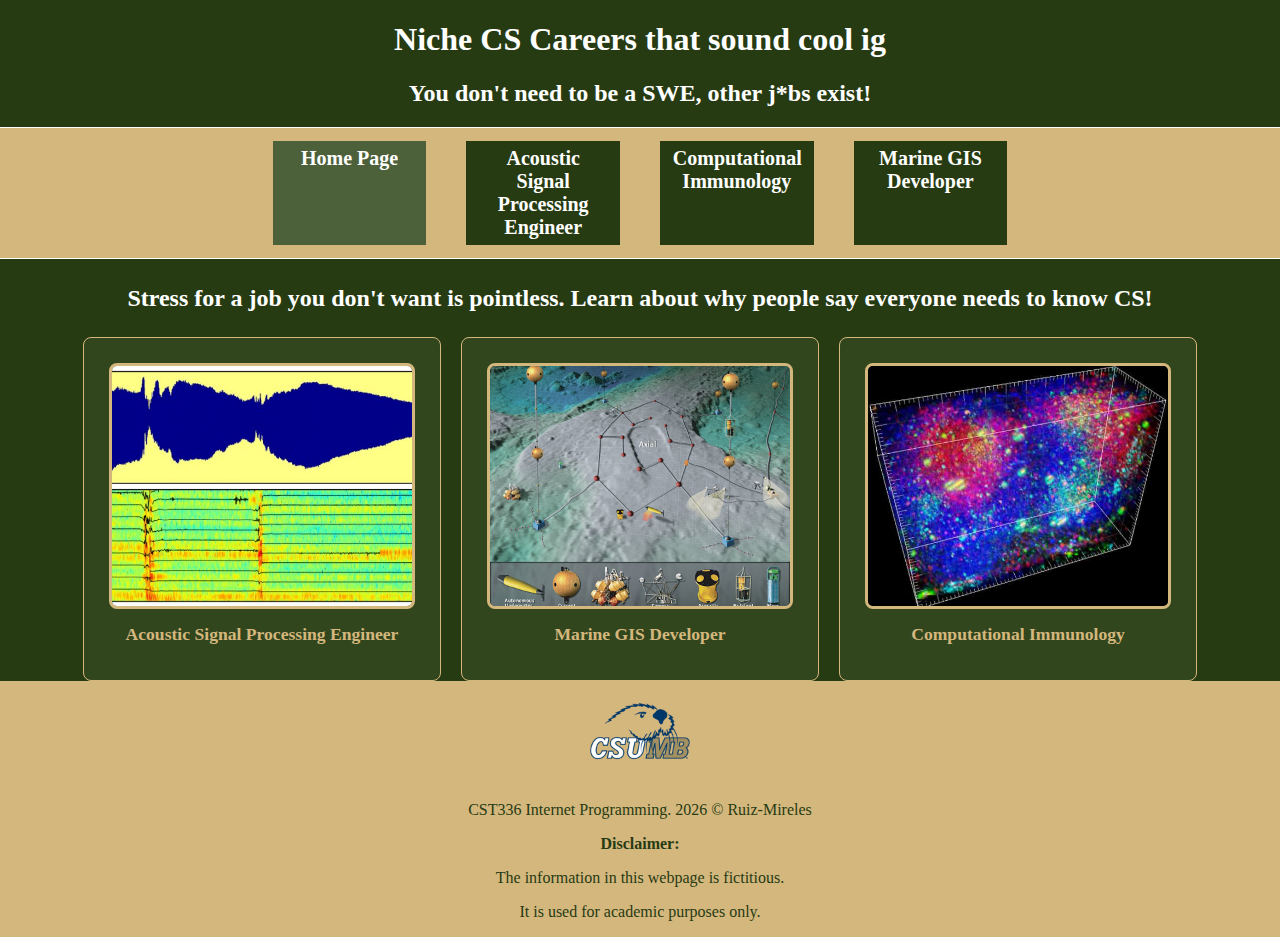
<file: hw1/index.html>
<!DOCTYPE html>
<html lang="en">
<head>
    <meta charset="UTF-8">
    <meta name="viewport" content="width=device-width, initial-scale=1.0">
    <title>Niche CS Careers</title>
    <link href="styles/common.css" rel="stylesheet">
    <link href="styles/index.css" rel="stylesheet">
</head>
<body>
    <header>
        <h1 id="title">Niche CS Careers that sound cool ig</h1> 
        <h2 id="subtitle">You don't need to be a SWE, other j*bs exist!</h2>
    </header>

    <nav>
        <a href="index.html" class="navButton currentPage">Home Page</a>
        <a href="acousticSignalProcessingEngineer.html" class="navButton">Acoustic Signal Processing Engineer</a>
        <a href="computationalImmunology.html" class="navButton">Computational Immunology</a>
        <a href="marineGISDeveloper.html" class="navButton">Marine GIS Developer</a>
    </nav>
    
    <main>
        <section id="threeCareers">
            <h2 id="summary">Stress for a job you don't want is pointless. Learn about why people say everyone needs to know CS!</h2>
            <div class="careerInfo">
                <figure>
                    <img class="careerImg" src="img/aspEng.png" alt="">
                    <figcaption class="careerName">
                        Acoustic Signal Processing Engineer
                    </figcaption>
                </figure>

                <figure>
                    <img class="careerImg" src="img/marineGISDev.png" alt="">
                    <figcaption class="careerName">
                        Marine GIS Developer
                    </figcaption>
                </figure>
                
                <figure>
                    <img class="careerImg" src="img/compImmunology.png" alt="">
                    <figcaption class="careerName">
                        Computational Immunology
                    </figcaption>
                </figure>
            </div>
        </section>
    </main>
    
    <footer>
        <img src="img/CSUMBLogo.png" alt="logo" class="csumbLogo">
        <p>CST336 Internet Programming. 2026 &copy; Ruiz-Mireles</p>
        <b>Disclaimer:</b>
        <p>The information in this webpage is fictitious.</p>
        <p>It is used for academic purposes only.</p>
    </footer>
</body>
</html>
</file>
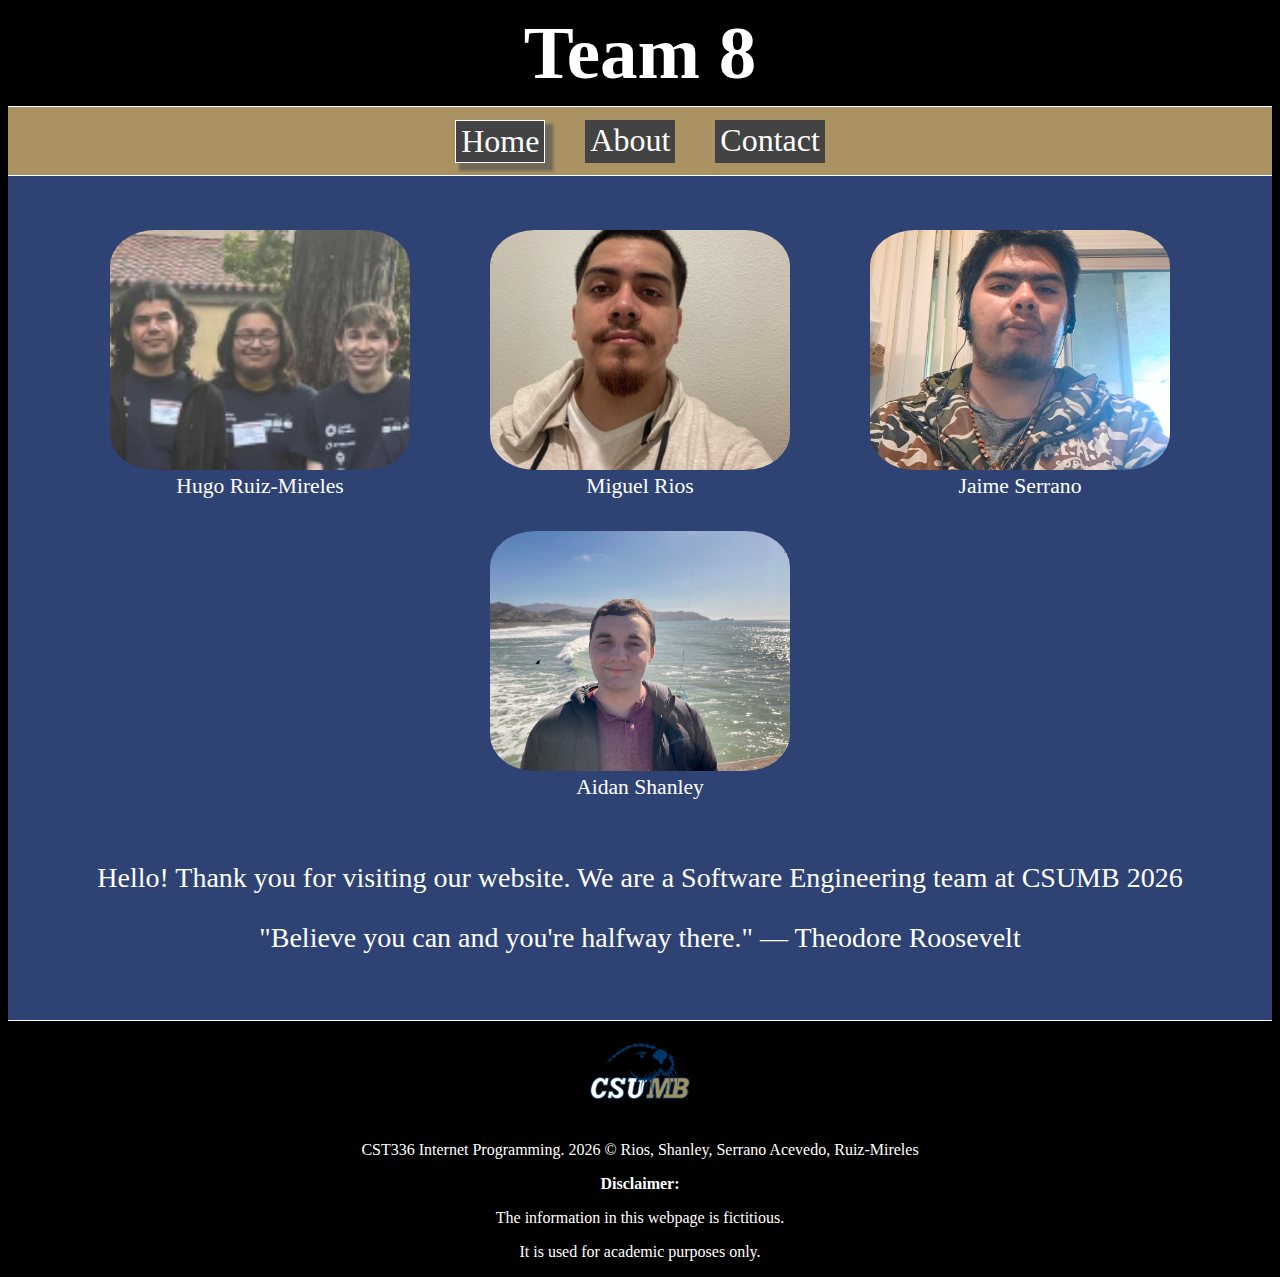
<file: lab1/index.html>
<!DOCTYPE html>
<html lang="en">

<head>
    <meta charset="UTF-8">
    <meta name="viewport" content="width=device-width, initial-scale=1.0">
    <title>Lab 8: Team Portfolio</title>
    <link href="styles/general.css" rel="stylesheet">
    <link href="styles/index.css" rel="stylesheet">
</head>

<body>
    <header>
        <h1> Team 8 </h1>
    </header>
    <nav>
        <a href="index.html" class="navButton currentPage">Home</a>
        <a href="about.html" class="navButton">About</a>
        <a href="contact.html" class="navButton">Contact</a>
    </nav>
    </main>
        <div class="center">
            <div class="row">

                <figure class="imageFigure">
                    <img class="studentImageStyle" src="img/hugo.png" alt="Hugo Ruiz-Mireles">
                    <figcaption class="studentTitles">
                        Hugo Ruiz-Mireles
                    </figcaption>
                </figure>

                <figure class="imageFigure">
                    <img class="studentImageStyle" src="img/MiguelC.jpeg" alt="Miguel Rios">
                    <figcaption class="studentTitles">
                        Miguel Rios
                    </figcaption>
                </figure>

                <figure class="imageFigure">
                    <img class="studentImageStyle" src="img/Jaime.jpg" alt="Jaime Serrano">
                    <figcaption class="studentTitles">
                        Jaime Serrano
                    </figcaption>
                </figure>


                <figure class="imageFigure">
                    <img class="studentImageStyle" src="img/Aidan.jpeg" alt="Aidan Shanley">
                    <figcaption class="studentTitles">
                        Aidan Shanley
                    </figcaption>
                </figure>
            </div>
            <br>
            <div id="homeText">
                <p>Hello! Thank you for visiting our website. We are a Software Engineering team at CSUMB 2026</p>
                <p>"Believe you can and you're halfway there." — Theodore Roosevelt</p>
            </div>
        </div>
    </main>
    <footer>
        <img src="img/CSUMBLogo.png" alt="logo" class="csumbLogo">
        <p>CST336 Internet Programming. 2026 &copy; Rios, Shanley, Serrano Acevedo, Ruiz-Mireles</p>
        <b>Disclaimer:</b>
        <p>The information in this webpage is fictitious.</p>
        <p>It is used for academic purposes only.</p>
    </footer>
</body>
</html>
</file>
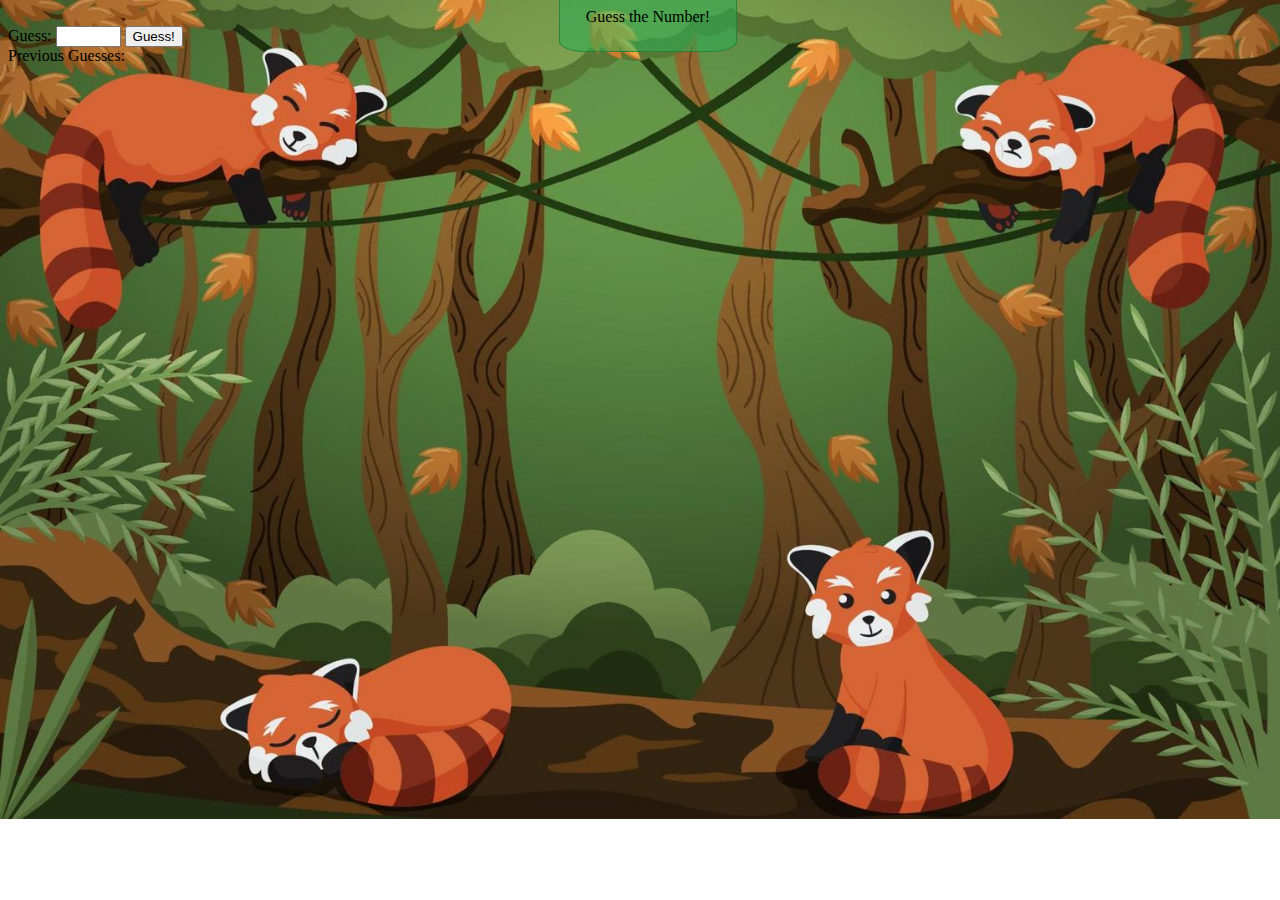
<file: lab2/index.html>
<!DOCTYPE html>
<html lang="en">
<head>
    <meta charset="UTF-8">
    <meta name="viewport" content="width=device-width, initial-scale=1.0">
    <title>Guess a number</title>
    <link href="styles/style.css" rel="stylesheet"> 
    <script src="js/script.js" defer></script>
</head>
<body id="bodyStyle">
    <header>
        <div id="headerText">Guess the Number!</div>
    </header>

    <main>
        <div>
            Guess: 
            <input id="userGuess" type="text" size="5">
            <button id="guessButton">Guess!</button>
        </div>
        <!-- creates a text box -->
        <div id="ansTextBox"></div>
        <div id="message"></div>
        <div id="endGame"></div>
    </main>

</body>
</html>
</file>
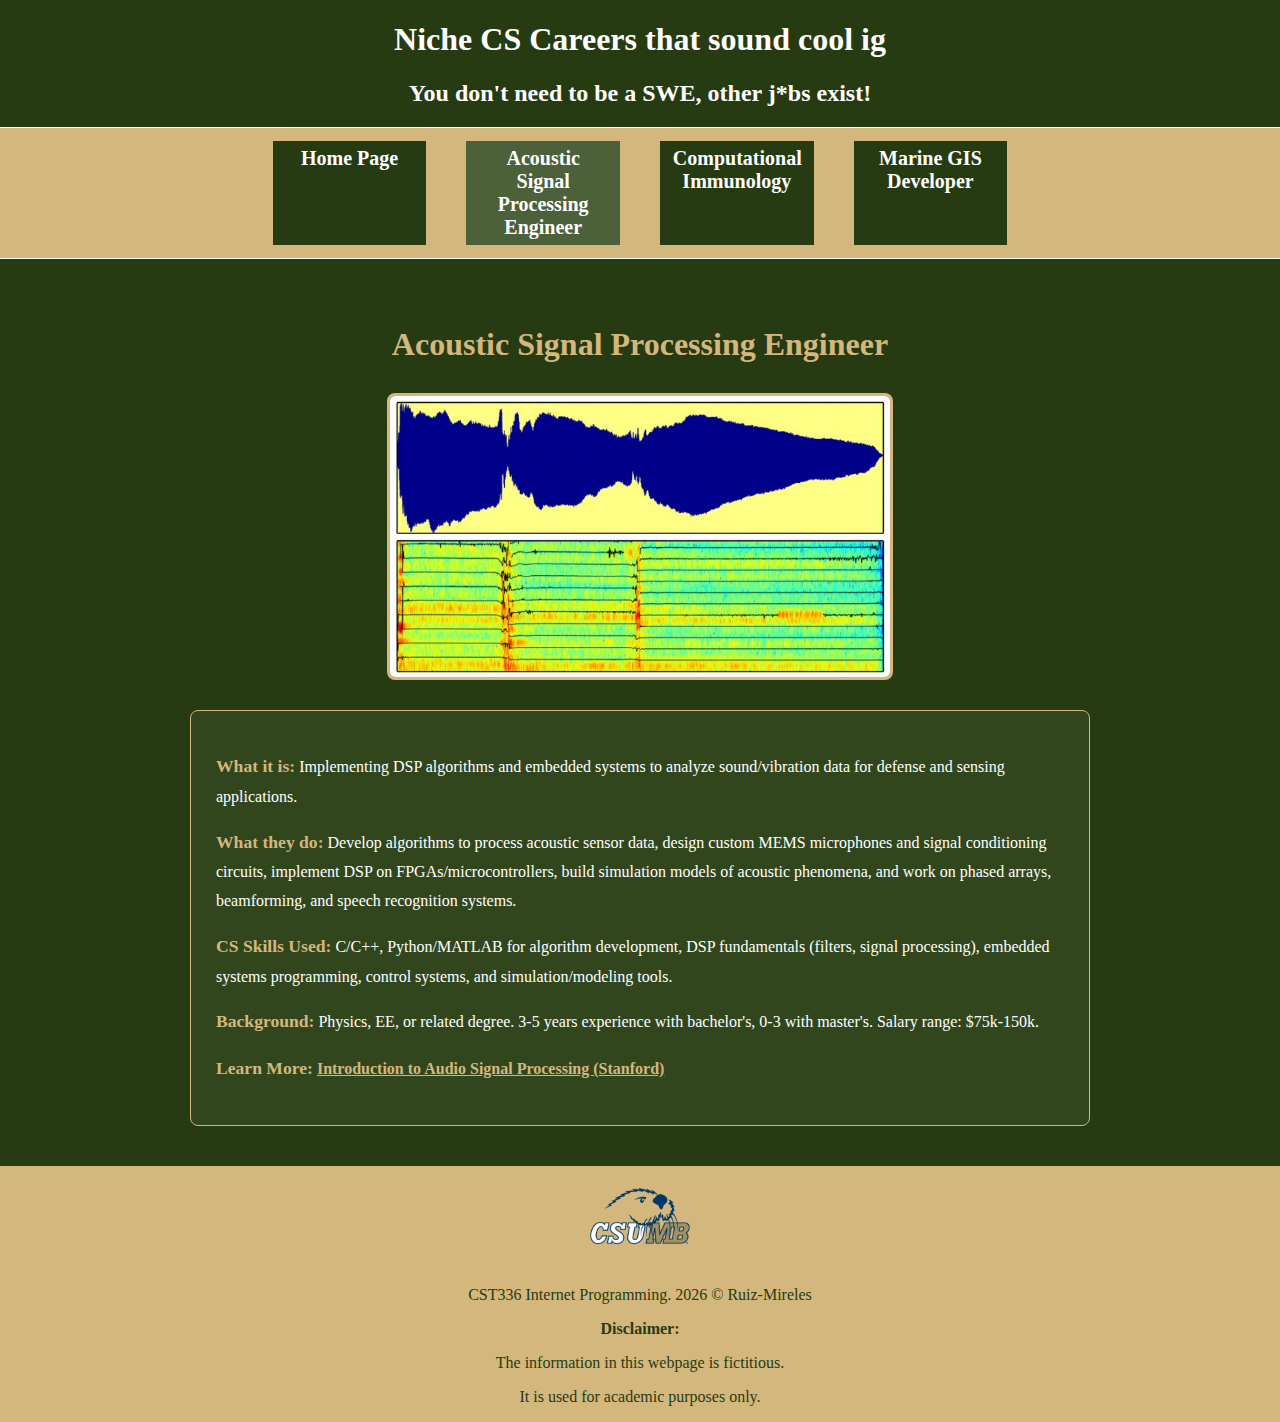
<file: hw1/acousticSignalProcessingEngineer.html>
<!DOCTYPE html>
<html lang="en">
<head>
    <meta charset="UTF-8">
    <meta name="viewport" content="width=device-width, initial-scale=1.0">
    <title>Computational Immunology</title>
    <link href="styles/common.css" rel="stylesheet">
    <link href="styles/careers.css" rel="stylesheet">
</head>
<body>
    <header>
        <h1 id="title">Niche CS Careers that sound cool ig</h1> 
        <h2 id="subtitle">You don't need to be a SWE, other j*bs exist!</h2>
    </header>

    <nav>
        <a href="index.html" class="navButton">Home Page</a>
        <a href="acousticSignalProcessingEngineer.html" class="navButton currentPage">Acoustic Signal Processing Engineer</a>
        <a href="computationalImmunology.html" class="navButton">Computational Immunology</a>
        <a href="marineGISDeveloper.html" class="navButton">Marine GIS Developer</a>
    </nav>

    <main>
        <h2>Acoustic Signal Processing Engineer</h2>
        <img src="img/aspEng.png" alt="Acoustic signal waveform visualization">
        
        <div class="job-description">
            <p><strong>What it is:</strong> Implementing DSP algorithms and embedded systems to analyze sound/vibration data for defense and sensing applications.</p>
            
            <p><strong>What they do:</strong> Develop algorithms to process acoustic sensor data, design custom MEMS microphones and signal conditioning circuits, implement DSP on FPGAs/microcontrollers, build simulation models of acoustic phenomena, and work on phased arrays, beamforming, and speech recognition systems.</p>
            
            <p><strong>CS Skills Used:</strong> C/C++, Python/MATLAB for algorithm development, DSP fundamentals (filters, signal processing), embedded systems programming, control systems, and simulation/modeling tools.</p>
            
            <p><strong>Background:</strong> Physics, EE, or related degree. 3-5 years experience with bachelor's, 0-3 with master's. Salary range: $75k-150k.</p>
            
            <p><strong>Learn More:</strong> <a href="https://ccrma.stanford.edu/~jos/sasp/" target="_blank">Introduction to Audio Signal Processing (Stanford)</a></p>
        </div>
    </main>

    <footer>
        <img src="img/CSUMBLogo.png" alt="logo" class="csumbLogo">
        <p>CST336 Internet Programming. 2026 &copy; Ruiz-Mireles</p>
        <b>Disclaimer:</b>
        <p>The information in this webpage is fictitious.</p>
        <p>It is used for academic purposes only.</p>
    </footer>
</body>
</html>
</file>
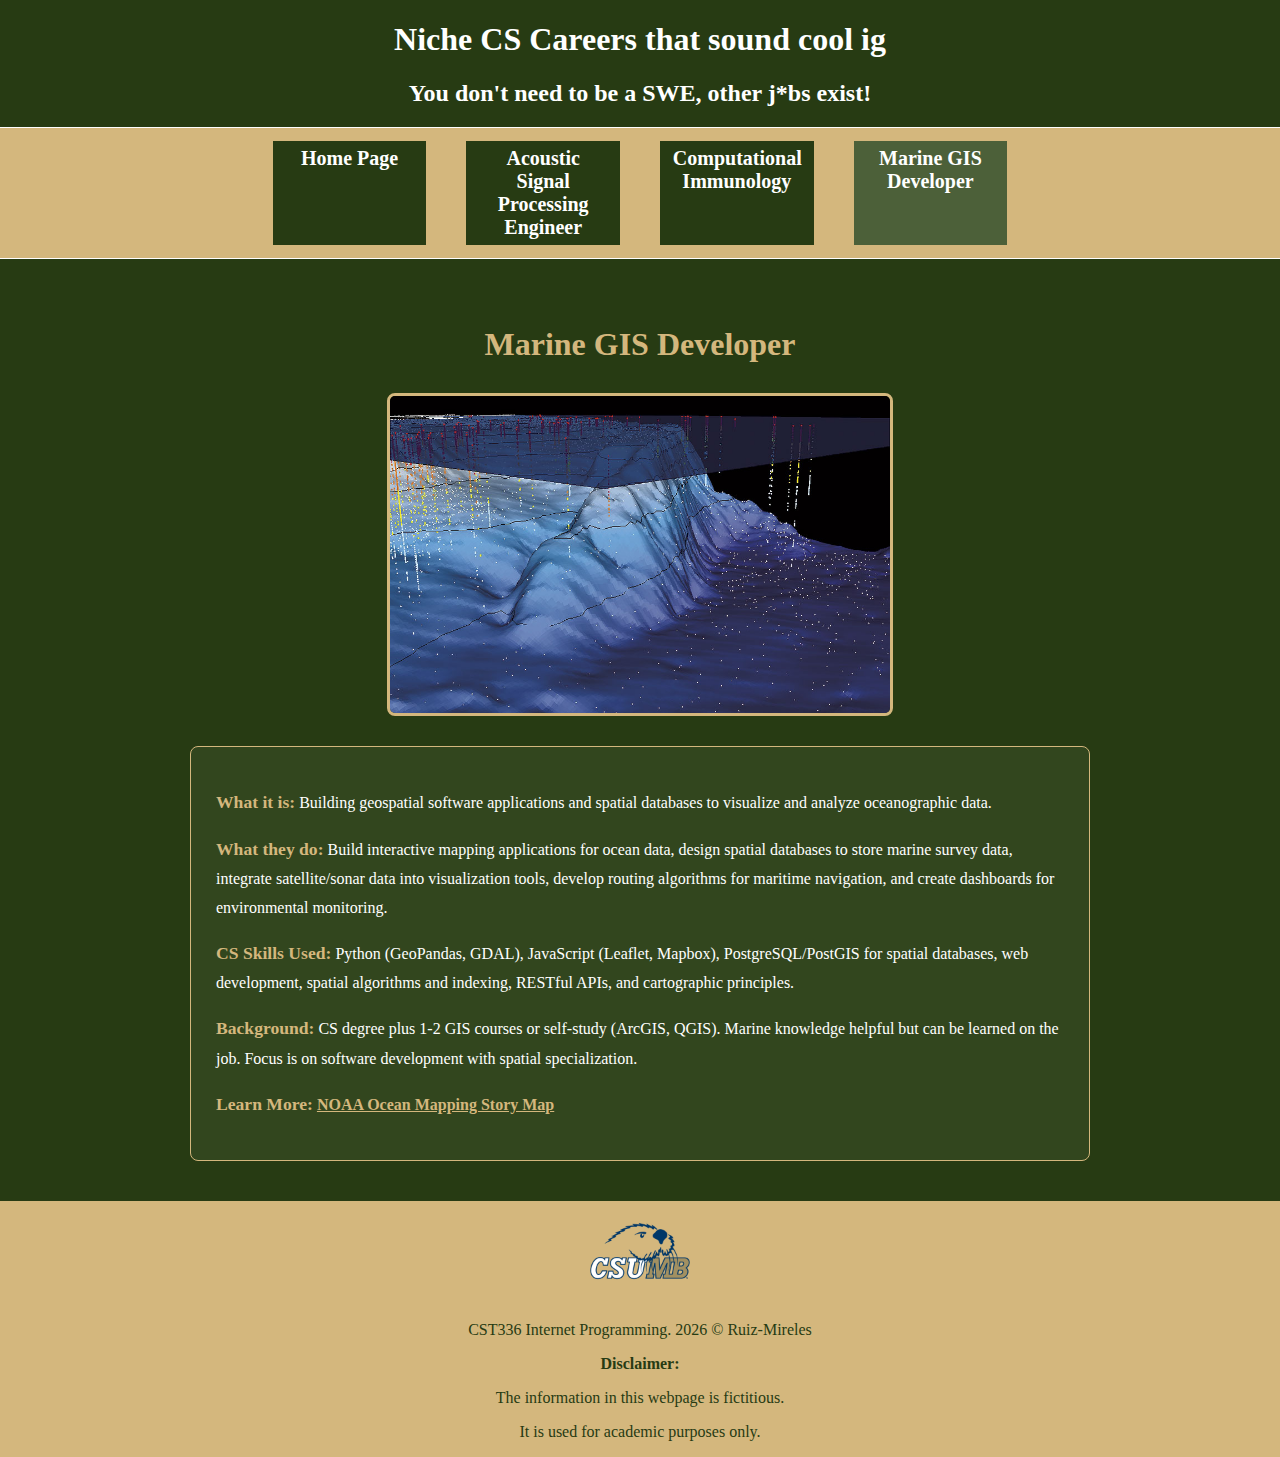
<file: hw1/marineGISDeveloper.html>
<!DOCTYPE html>
<html lang="en">
<head>
    <meta charset="UTF-8">
    <meta name="viewport" content="width=device-width, initial-scale=1.0">
    <title>Marine GIS Developer</title>
    <link href="styles/common.css" rel="stylesheet">
    <link href="styles/careers.css" rel="stylesheet">
</head>
<body>
    <header>
        <h1 id="title">Niche CS Careers that sound cool ig</h1> 
        <h2 id="subtitle">You don't need to be a SWE, other j*bs exist!</h2>
    </header>

    <nav>
        <a href="index.html" class="navButton">Home Page</a>
        <a href="acousticSignalProcessingEngineer.html" class="navButton">Acoustic Signal Processing Engineer</a>
        <a href="computationalImmunology.html" class="navButton">Computational Immunology</a>
        <a href="marineGISDeveloper.html" class="navButton currentPage">Marine GIS Developer</a>
    </nav>

    <main>
        <h2>Marine GIS Developer</h2>
        <img src="img/mapping-ocean.png" alt="Ocean map with data layers">
        
        <div class="job-description">
            <p><strong>What it is:</strong> Building geospatial software applications and spatial databases to visualize and analyze oceanographic data.</p>
            
            <p><strong>What they do:</strong> Build interactive mapping applications for ocean data, design spatial databases to store marine survey data, integrate satellite/sonar data into visualization tools, develop routing algorithms for maritime navigation, and create dashboards for environmental monitoring.</p>
            
            <p><strong>CS Skills Used:</strong> Python (GeoPandas, GDAL), JavaScript (Leaflet, Mapbox), PostgreSQL/PostGIS for spatial databases, web development, spatial algorithms and indexing, RESTful APIs, and cartographic principles.</p>
            
            <p><strong>Background:</strong> CS degree plus 1-2 GIS courses or self-study (ArcGIS, QGIS). Marine knowledge helpful but can be learned on the job. Focus is on software development with spatial specialization.</p>
            
            <p><strong>Learn More:</strong> <a href="https://storymaps.arcgis.com/stories/7d0c122c8a8e4b5e9e5a5f5e5b5e5b5e" target="_blank">NOAA Ocean Mapping Story Map</a></p>
        </div>
    </main>

    <footer>
        <img src="img/CSUMBLogo.png" alt="logo" class="csumbLogo">
        <p>CST336 Internet Programming. 2026 &copy; Ruiz-Mireles</p>
        <b>Disclaimer:</b>
        <p>The information in this webpage is fictitious.</p>
        <p>It is used for academic purposes only.</p>
    </footer>
</body>
</html>
</file>
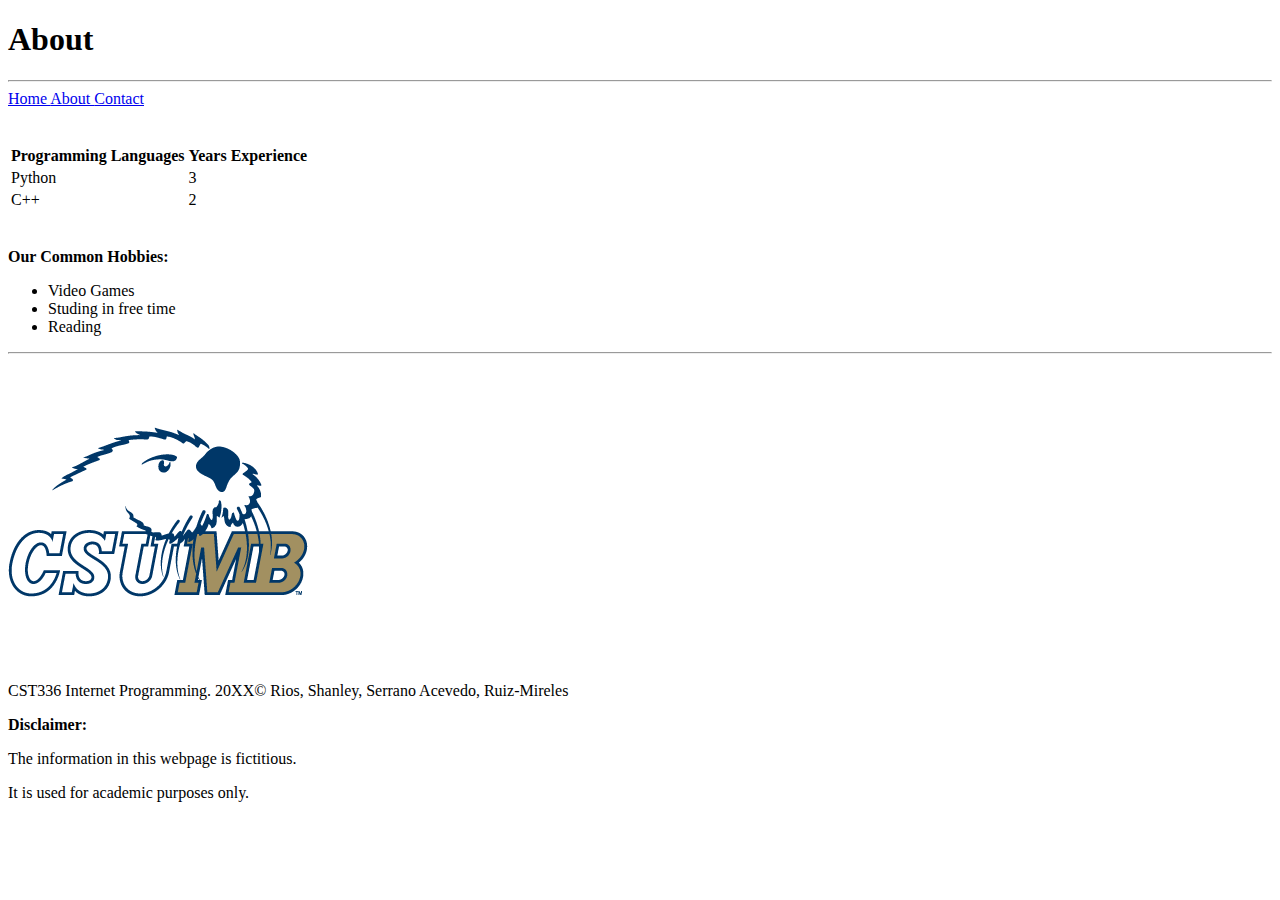
<file: Lab 1/about.html>
<!DOCTYPE html>
<html lang="en">
<head>
    <meta charset="UTF-8">
    <meta name="viewport" content="width=device-width, initial-scale=1.0">
    <title>Lab 8: About Page</title>
</head>
<body>
    <header>
        <h1>About</h1>
        <hr>
    </header>
    <nav>
        <a href="home.html">Home </a>
        <a href="about.html">About </a>
        <a href="contact.html">Contact</a>
    </nav>
    <br>
    <br>
    <table>
        <tr>
            <th>Programming Languages</th>
            <th>Years Experience</th>
        </tr>
        <tr>
            <td>Python</td><td>3</td>
        </tr>
        <tr>
            <td>C++</td><td>2</td>
        </tr>
    </table>
    <br>
    <br>
    <b>Our Common Hobbies:</b>
    <br>
    <ul>
        <li>Video Games</li>
        <li>Studing in free time</li>
        <li>Reading</li>
    </ul>
    <hr>
    <footer>
    
        <img src="img/CSUMBLogo.png" alt="logo"  >
        <p>CST336 Internet Programming. 20XX&copy; Rios, Shanley, Serrano Acevedo, Ruiz-Mireles</p>
        <b>Disclaimer:</b>
        <p>The information in this webpage is fictitious.</p>
        <p>It is used for academic purposes only.</p>
    </footer>
</body>
</html>
</file>
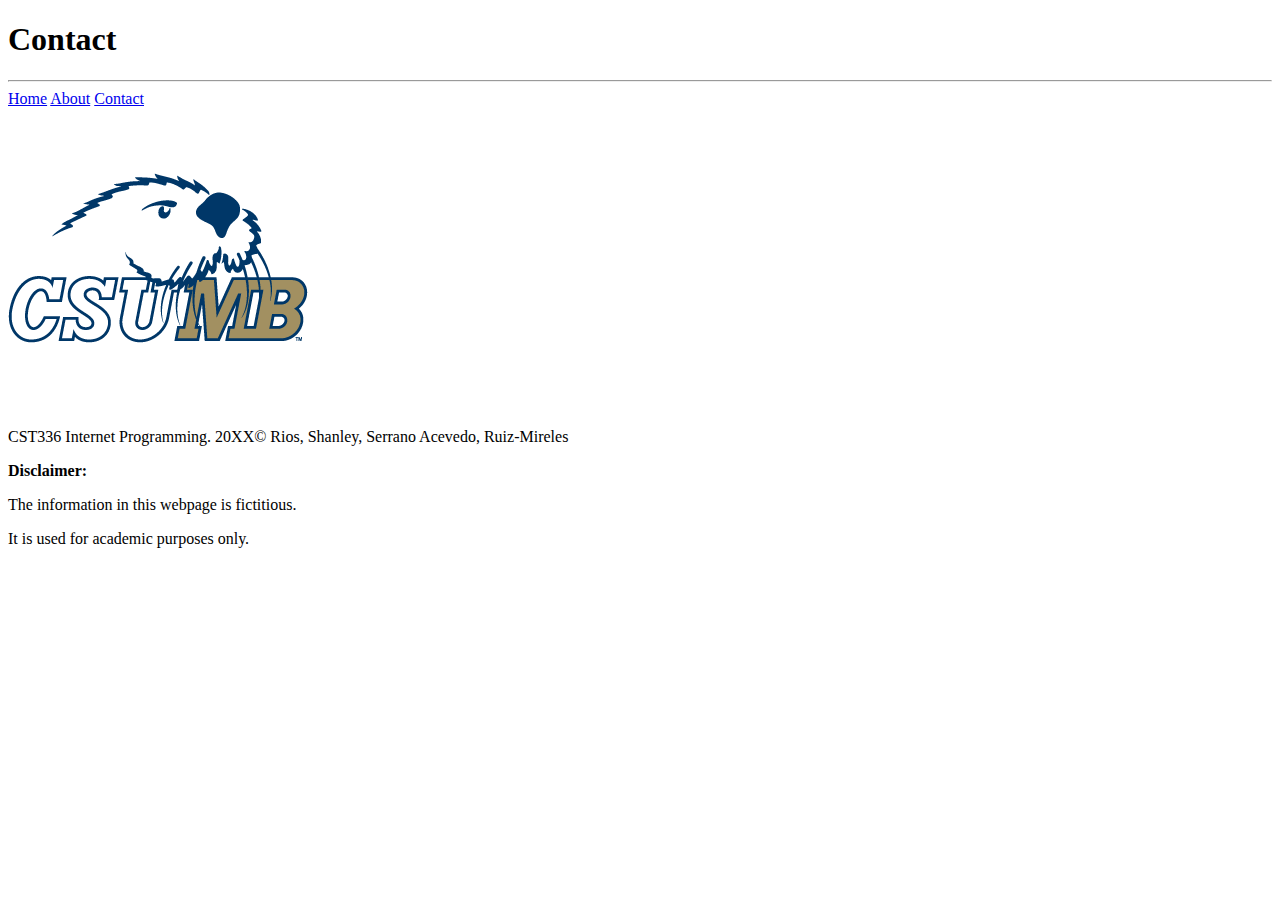
<file: Lab 1/contact.html>
<!DOCTYPE html>
<html lang="en">
<head>
    <meta charset="UTF-8">
    <meta name="viewport" content="width=device-width, initial-scale=1.0">
    <title>Contact</title>
</head>
<body>
    <h1>Contact </h1>
    <nav>
    <hr>
    <a href="home.html" target="_blank">Home</a>
    <a href="about.html" target="_blank">About</a>
    <a href="contact.html" target="_blank">Contact</a>
    </nav>
</body>
<footer>
    <img src="img/CSUMBLogo.png" alt="logo"  >
    <p>CST336 Internet Programming. 20XX&copy; Rios, Shanley, Serrano Acevedo, Ruiz-Mireles</p>
    <b>Disclaimer:</b>
    <p>The information in this webpage is fictitious.</p>
    <p>It is used for academic purposes only.</p>
</footer>
</html>
</file>
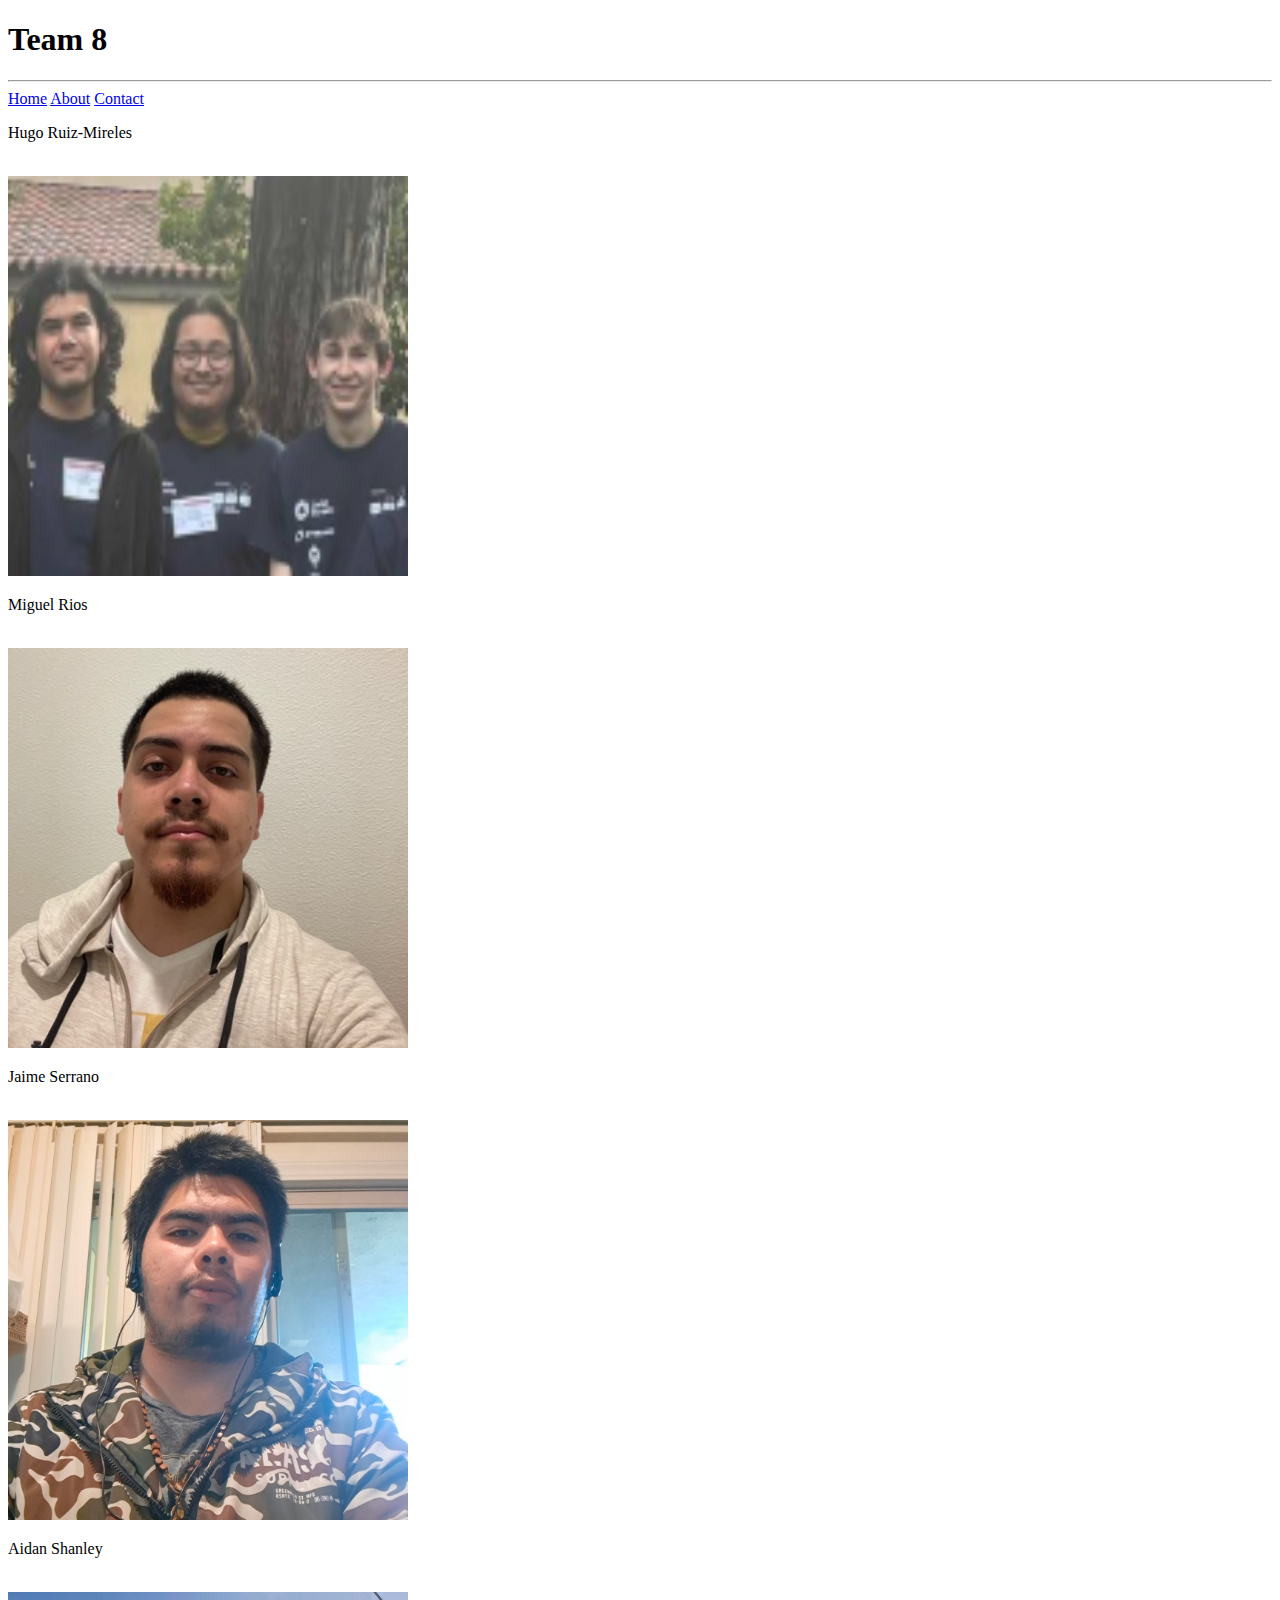
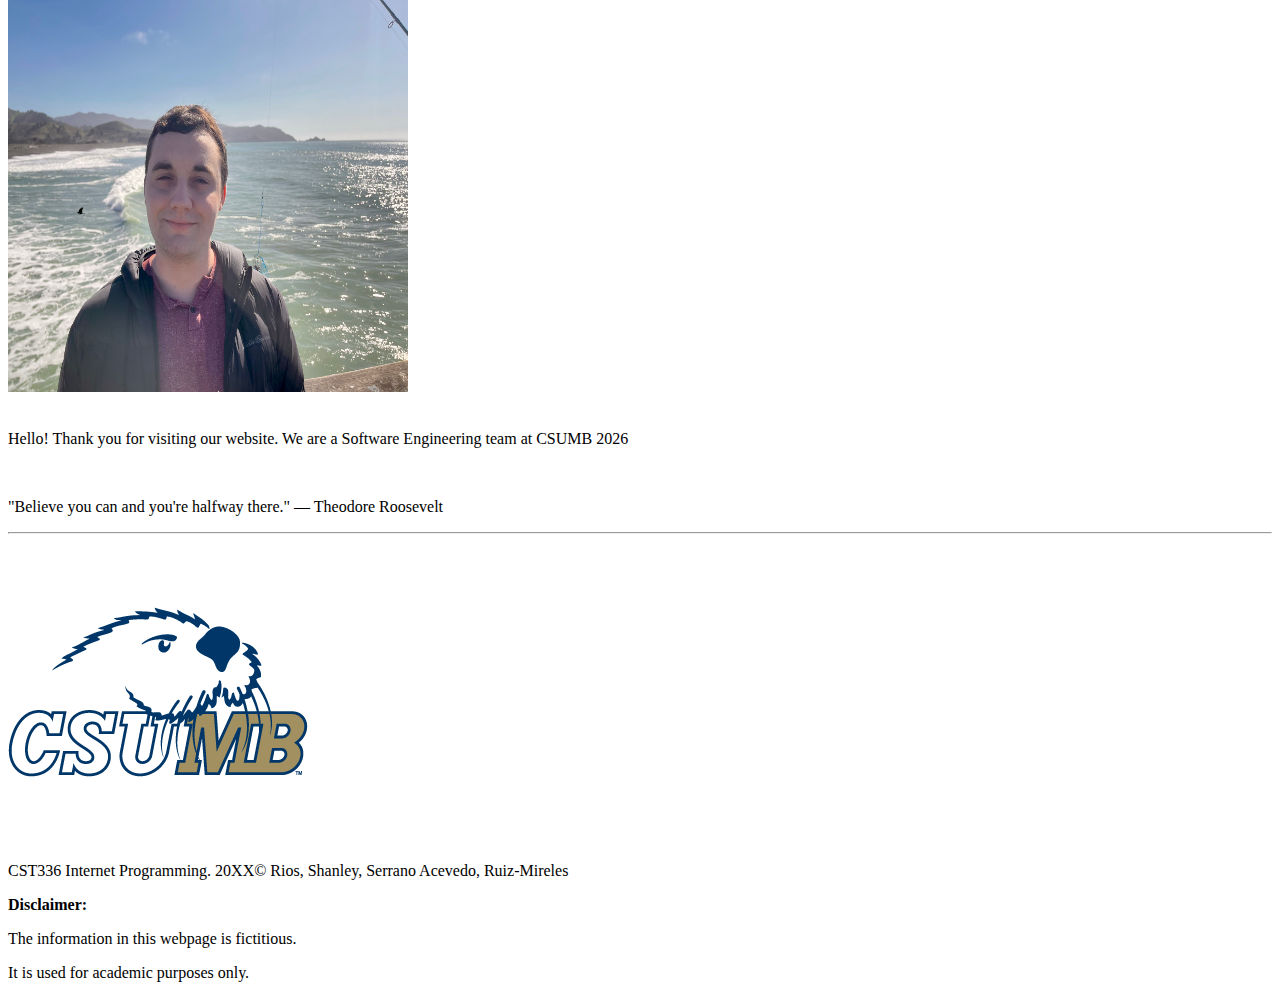
<file: Lab 1/home.html>
<!DOCTYPE html>
<html lang="en">

<head>
    <meta charset="UTF-8">
    <meta name="viewport" content="width=device-width, initial-scale=1.0">
    <title>Lab 8: Team Portfolio</title>
</head>
<body>
    <nav>
        <h1> Team 8 </h1>
        <hr>
        <a href="home.html" target="_blank">Home</a>
        <a href="about.html" target="_blank">About</a>
        <a href="contact.html" target="_blank">Contact</a>
    </nav>
    <div id="Table">
        <p> Hugo Ruiz-Mireles</p>
        <br>
        <img src="img/hugo.png" alt="student1" width="400" height="400">
        <br>
        <p> Miguel Rios</p>
        <br>
        <img src="img/MiguelC.jpeg" alt="student1" width="400" height="400">
        <br>
        <p> Jaime Serrano</p>
        <br>
        <img src="img/Jaime.jpg" alt="student3" width="400" height="400">
        <br>
        <p> Aidan Shanley </p>
        <br>
        <img src="img/Aidan.jpeg" alt="student4" width="400" height="400">
        <br>
        <br>
        <p>Hello! Thank you for visiting our website. We are a Software Engineering team at CSUMB 2026</p>
        <br>
        <p>"Believe you can and you're halfway there." — Theodore Roosevelt</p>
        <hr>
    </div>
</body>
<footer>
    <!-- <a href="img/CSUMBLogo.png"></a> -->
    <img src="img/CSUMBLogo.png" alt="logo">
    <p>CST336 Internet Programming. 20XX&copy; Rios, Shanley, Serrano Acevedo, Ruiz-Mireles</p>
    <b>Disclaimer:</b>
    <p>The information in this webpage is fictitious.</p>
    <p>It is used for academic purposes only.</p>
</footer>

</html>
</file>
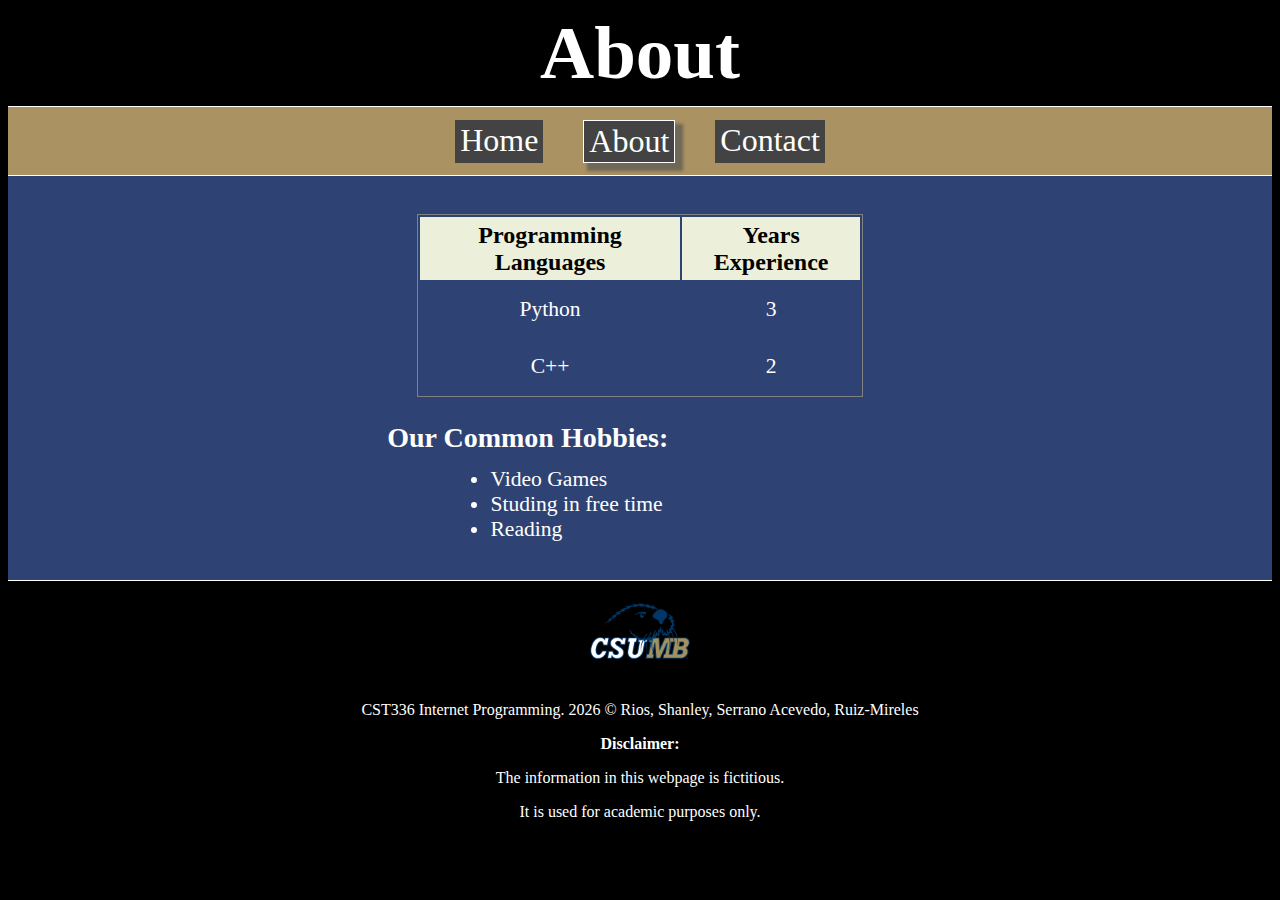
<file: lab1/about.html>
<!DOCTYPE html>
<html lang="en">
<head>
    <meta charset="UTF-8">
    <meta name="viewport" content="width=device-width, initial-scale=1.0">
    <title>Lab 8: About Page</title>
    <link href="styles/general.css" rel="stylesheet">
    <link href="styles/about.css" rel="stylesheet">
</head>
<body>
    <header>
        <h1>About</h1>
    </header>

    <nav>
        <a href="index.html" class="navButton">Home </a>
        <a href="about.html" class="navButton currentPage">About </a>
        <a href="contact.html" class="navButton">Contact</a>
    </nav>

    <main>
        <div class="center">
            <table id="expTable">
                <tr>
                    <th class="expTableHeader">Programming Languages</th>
                    <th class="expTableHeader">Years Experience</th>
                </tr>
                <tr class="expTableContents">
                    <td class="expTableContents">Python</td><td class="expTableContents">3</td>
                </tr>
                <tr>
                    <td class="expTableContents">C++</td><td class="expTableContents">2</td>
                </tr>
            </table>
            <div id="hobbies">
                <b id="hobbiesHeader">Our Common Hobbies:</b>
                <ul id="hobbiesList">
                    <li>Video Games</li>
                    <li>Studing in free time</li>
                    <li>Reading</li>
                </ul>
            </div>
        </div>
    </main>

    <footer>
        <img src="img/CSUMBLogo.png" alt="logo" class="csumbLogo">
        <p>CST336 Internet Programming. 2026 &copy; Rios, Shanley, Serrano Acevedo, Ruiz-Mireles</p>
        <b>Disclaimer:</b>
        <p>The information in this webpage is fictitious.</p>
        <p>It is used for academic purposes only.</p>
    </footer>
</body>
</html>
</file>
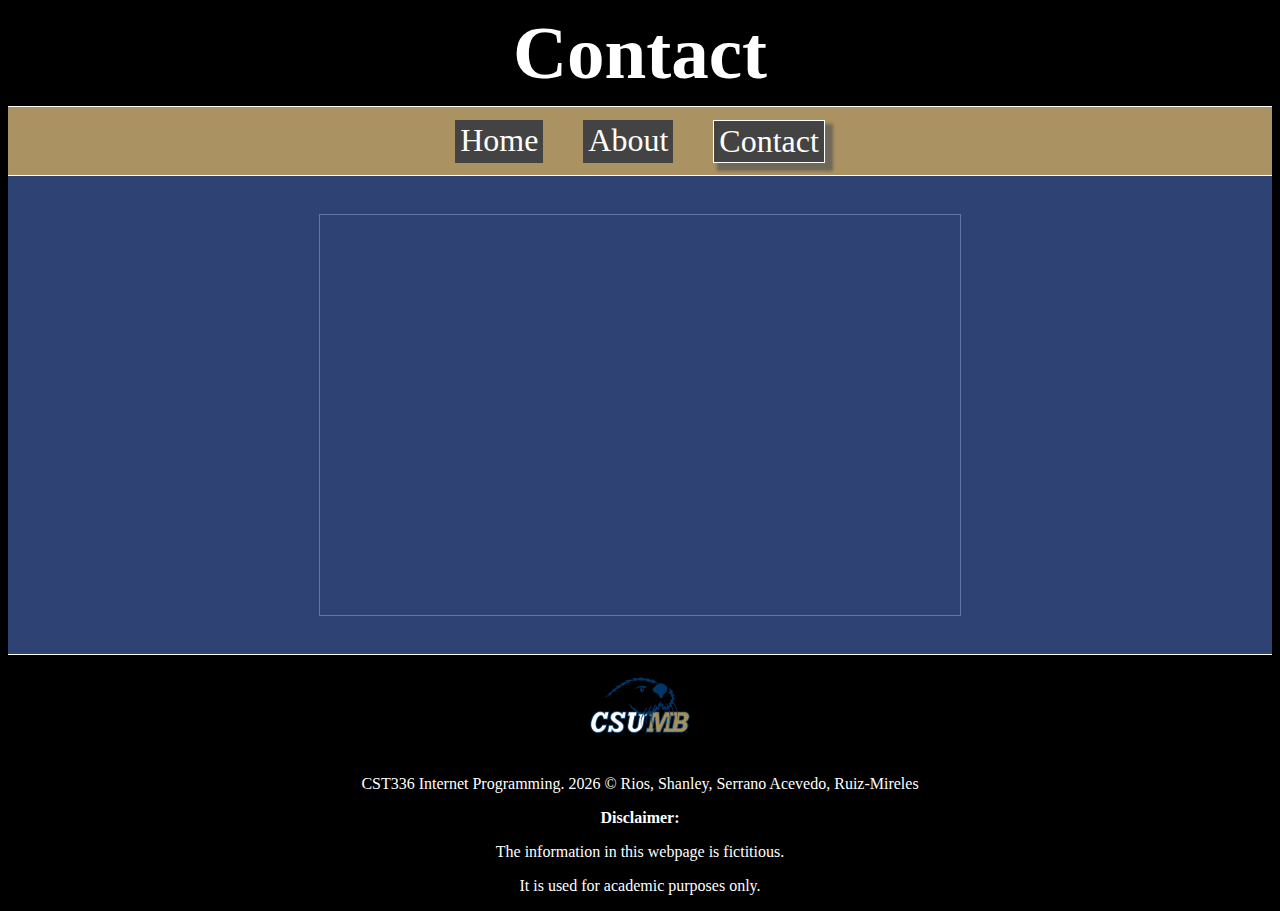
<file: lab1/contact.html>
<!DOCTYPE html>
<html lang="en">
<head>
    <meta charset="UTF-8">
    <meta name="viewport" content="width=device-width, initial-scale=1.0">
    <title>Contact</title>
    <link href="styles/general.css" rel="stylesheet">
    <link href="styles/contact.css" rel="stylesheet">
</head>
<body>
    <header>
        <h1>Contact</h1>
    </header>

    <nav>
        <a href="index.html" class="navButton">Home </a>
        <a href="about.html" class="navButton">About </a>
        <a href="contact.html" class="navButton currentPage">Contact</a>
    </nav>

    <main>
        <div class="center">
            <iframe src="https://docs.google.com/forms/d/e/1FAIpQLScz3mTlU8-ZTM2-yVbDawB5Nlwos-Y51k4CIwENtXsvaNAMJw/viewform?embedded=true" width="640" height="912" frameborder="0" id="googleForm">Loading…</iframe>
        </div>
    </main>

    <footer>
        <img src="img/CSUMBLogo.png" alt="logo" class="csumbLogo">
        <p>CST336 Internet Programming. 2026 &copy; Rios, Shanley, Serrano Acevedo, Ruiz-Mireles</p>
        <b>Disclaimer:</b>
        <p>The information in this webpage is fictitious.</p>
        <p>It is used for academic purposes only.</p>
    </footer>
</body>
</html>
</file>
<file: hw1/styles/common.css>
header {
    text-align: center;
    justify-content: center;
    align-items: center;
}

body {
    background-color: rgb(39, 59, 19);
    color: white;
    margin: 0;
    min-height: 100vh;
    display: flex;
    flex-direction: column;
}

nav {
    border-top: 1px solid white;
    border-bottom: 1px solid white;
    background-color: rgb(212, 183, 125);
    display: flex;
    justify-content: center;
    content: center;
    padding: 1% 0 1% 0;
    flex-wrap: wrap;
}

.navButton {
    background-color: rgb(39, 59, 19);
    color: white;
    text-align: center;
    margin: 0 20px;
    font-size: 1.25rem;
    padding: 0.5% 1% 0.5% 1%;
    text-decoration: none;
    border-radius: auto;
    width: 10%;
    text-align: center;
    justify-content: center;
    align-items: center;
    font-weight: bolder;
}

.navButton:hover {
    border: 1px solid white;
}

.currentPage {
    background-color: rgb(76, 96, 57);
}

main {
    flex: 1;
}

footer {
    background-color: rgb(212, 183, 125);
    text-align: center;
    color: rgb(39, 59, 19);
    margin-top: auto;
}

.csumbLogo {
    height: 100px;
    width: auto;
}
</file>
<file: hw1/styles/index.css>
#fourCareers {
    display: flex;
    flex-wrap: wrap;
    justify-content: center;
    gap: 20px;
    padding: 40px 20px;
    max-width: 1200px;
    margin: 0 auto;
}

.careerInfo {
    display: flex;
    flex-wrap: wrap;
    justify-content: center;
    gap: 20px;
}

figure {
    background-color: rgba(76, 96, 57, 0.3);
    border: 1px solid rgb(212, 183, 125);
    padding: 25px;
    border-radius: 8px;
    max-width: 340px;
    margin: 0;
}

.careerName {
    text-align: center;
    color: rgb(212, 183, 125);
    font-size: 1.1rem;
    font-weight: bold;
    margin: 15px 0 10px 0;
}

.careerSummary {
    text-align: center;
    color: white;
    line-height: 1.6;
}

.careerImg {
    border-radius: 8px;
    border: 3px solid rgb(212, 183, 125);
    width: 300px; 
    aspect-ratio: 5 / 4;
    object-fit: cover;
    display: block;
}

#summary {
    text-align: center;
    justify-content: center;
    margin: 2% auto;
}
</file>
<file: lab1/styles/general.css>
body {
    background-color: black;
    color: white;
}

h1 {
    text-align: center;
    font-size: 75px;
    margin-top: 10px;
    margin-bottom: 10px;
}

nav {
    border-top: 1px solid white;
    border-bottom: 1px solid white;
    background-color: rgb(170, 146, 98);
    display: flex;
    justify-content: center;
    content: center;
    padding: 1% 0 1% 0;
    flex-wrap: wrap;
}

.navButton {
    background-color: rgb(67, 67, 67);
    color: white;
    text-align: center;
    margin: 0 20px;
    font-size: 2rem;
    padding: 2px 5px 2px 5px;
    text-decoration: none;
}

.navButton:hover {
    font-size: 3rem;
}

footer{
    border-top: 1px solid white;
    text-align: center;
}

.currentPage {
    border: 1px solid white;
    box-shadow: 6px 6px 3px 2px rgba(82, 82, 82, 0.669);
}

.center{
    background-color: rgb(46, 67, 115);
    padding: 3% 0 3% 0;
}

.csumbLogo {
    height: 100px;
    width: auto;
}
</file>
<file: lab1/styles/index.css>
.studentImageStyle{
    border-radius: 15%;
    width: 300px; 
    aspect-ratio: 5 / 4;
    object-fit: cover;
}

.row{
    flex-wrap: wrap;
    display: flex;
    justify-content: center;
}

.imageFigure{
    text-align: center;
    /* width: 5%;  */
}

.studentTitles {
    font-size: 1.35rem;
}

#homeText{
    text-align: center;
    font-size: 1.75rem;
}
</file>
<file: lab2/styles/style.css>
#bodyStyle {
    background-image: url(../imgs/background-of-red-pandas-in-the-forest-free-vector.jpg);
    width: 100%;
    height: auto;
    background-repeat: no-repeat;
    background-size: cover;
}

header {
    text-align: center;
    margin: 0 auto;
}
#headerText {
    background-color: rgba(44, 174, 83, 0.565);
    display: inline;
    padding: 2% 2% 2% 2%;
    border-radius: 15%;
    border: 1px solid rgba(29, 118, 55, 0.709)
}

.gameButton {
    border: 1px solid rgba(29, 118, 55, 0.709);
    background-color: rgba(44, 174, 83, 0.565);
    display: inline;
}
</file>
<file: hw1/styles/careers.css>
main {
    max-width: 900px;
    margin: 40px auto;
    padding: 0 20px;
}

main h2 {
    text-align: center;
    font-size: 2rem;
    margin-bottom: 30px;
    color: rgb(212, 183, 125);
}

main img {
    max-width: 500px;
    width: 100%;
    display: block;
    margin: 20px auto 30px auto;
    border: 3px solid rgb(212, 183, 125);
    border-radius: 8px;
}

.job-description {
    background-color: rgba(76, 96, 57, 0.3);
    padding: 25px;
    border-radius: 8px;
    border: 1px solid rgb(212, 183, 125);
    line-height: 1.8;
}

.job-description p {
    margin: 15px 0;
}

.job-description strong {
    color: rgb(212, 183, 125);
    font-size: 1.1rem;
}

.job-description a {
    color: rgb(212, 183, 125);
    text-decoration: underline;
    font-weight: bold;
}

.job-description a:hover {
    color: white;
}
</file>
<file: lab1/styles/about.css>
#expTable {
    margin: 0 auto;
    justify-content: center;
    border: 1px solid grey;
}
.expTableHeader {
    background-color: rgb(236, 239, 217);
    padding: 1% 1% 1% 1%;
    color: black;
    font-size: 1.5rem;
    font-weight: bolder;
}
.expTableContents {
    font-size: 1.35rem;
    padding: 15px 0 15px 0;
    text-align: center;
}
#hobbies {
    padding: 2% 0 0 0;
}
#hobbiesHeader {
    margin-left: 30%;
    font-size: 1.75rem;
}
#hobbiesList {
    padding-top: 1%;
    margin: 0 35%;
    width: 400px;
    font-size: 1.35rem;
}
</file>
<file: lab1/styles/contact.css>
#googleForm {
    display: block;
    margin: 0 auto;
    border: 1px solid rgb(93, 120, 167);
    height: 400px;
}
</file>
